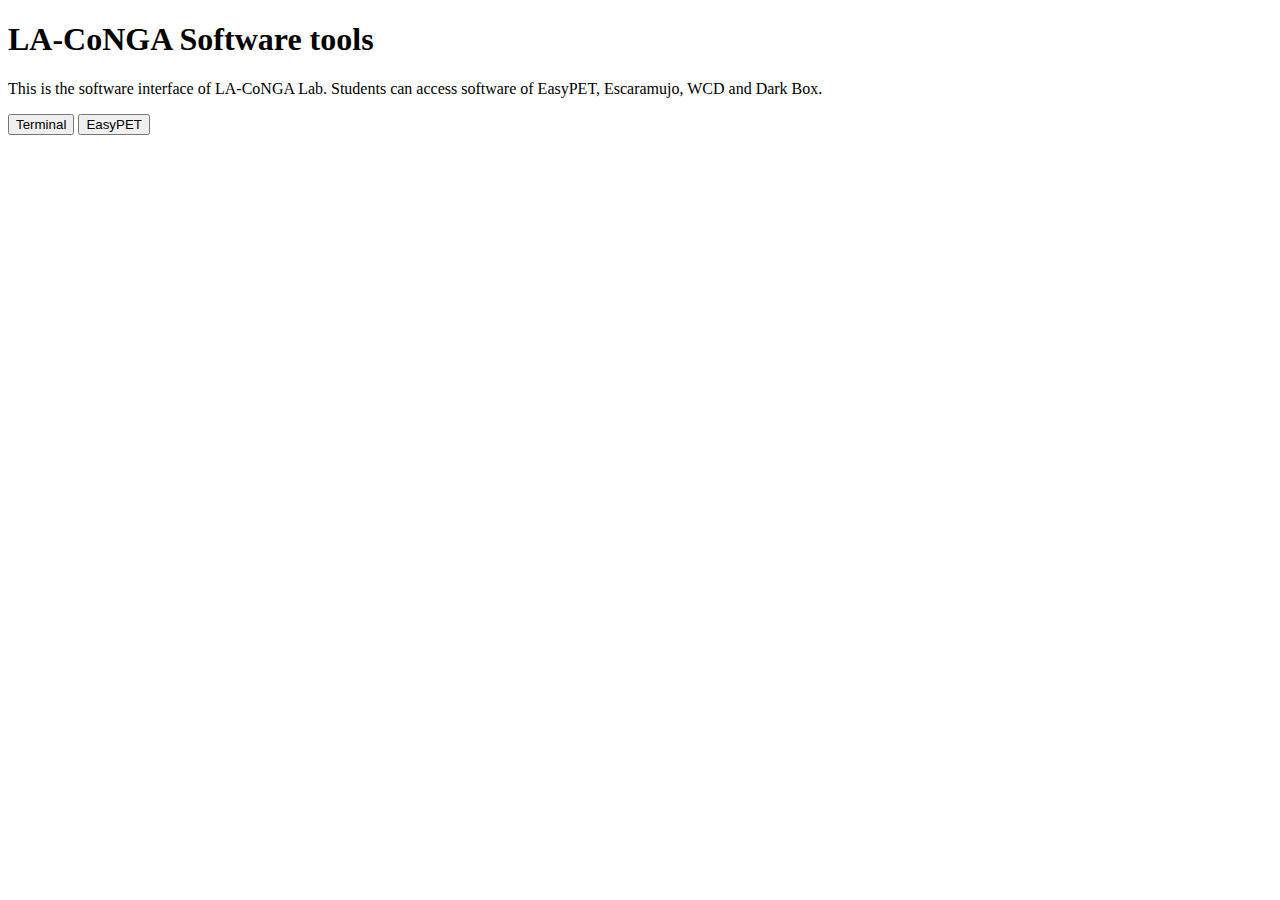
<file: RunApp.html>
<!DOCTYPE html>
<html>
<head>
    <title>LAConGA Lab Software</title>
    <HTA:APPLICATION ID="oMyApp" 
        APPLICATIONNAME="Application Executer" 
        BORDER="no"
        CAPTION="no"
        SHOWINTASKBAR="yes"
        SINGLEINSTANCE="yes"
        SYSMENU="yes"
        SCROLL="no"
        WINDOWSTATE="normal">
    <script type="text/javascript" language="javascript">
        function RunPutty() {
        WshShell = new ActiveXObject("WScript.Shell");
        WshShell.Run("C:/Users/Jesus/Documents/putty.exe", 1, false);
        }
	function RunPET() {
        WshShell = new ActiveXObject("WScript.Shell");
        WshShell.Run('"C:/Program Files (x86)/CAEN/EasyPet/easypet.exe"', 1, false);
        }
    </script>
</head>
<body>
    <h1>LA-CoNGA Software tools</h1>
    <p>This is the software interface of LA-CoNGA Lab. Students can access software of EasyPET, Escaramujo, WCD and Dark Box.</p>
    <input type="button" value="Terminal" onclick="RunPutty();"/>
    <input type="button" value="EasyPET" onclick="RunPET();"/>
</body>
</html>
</file>
